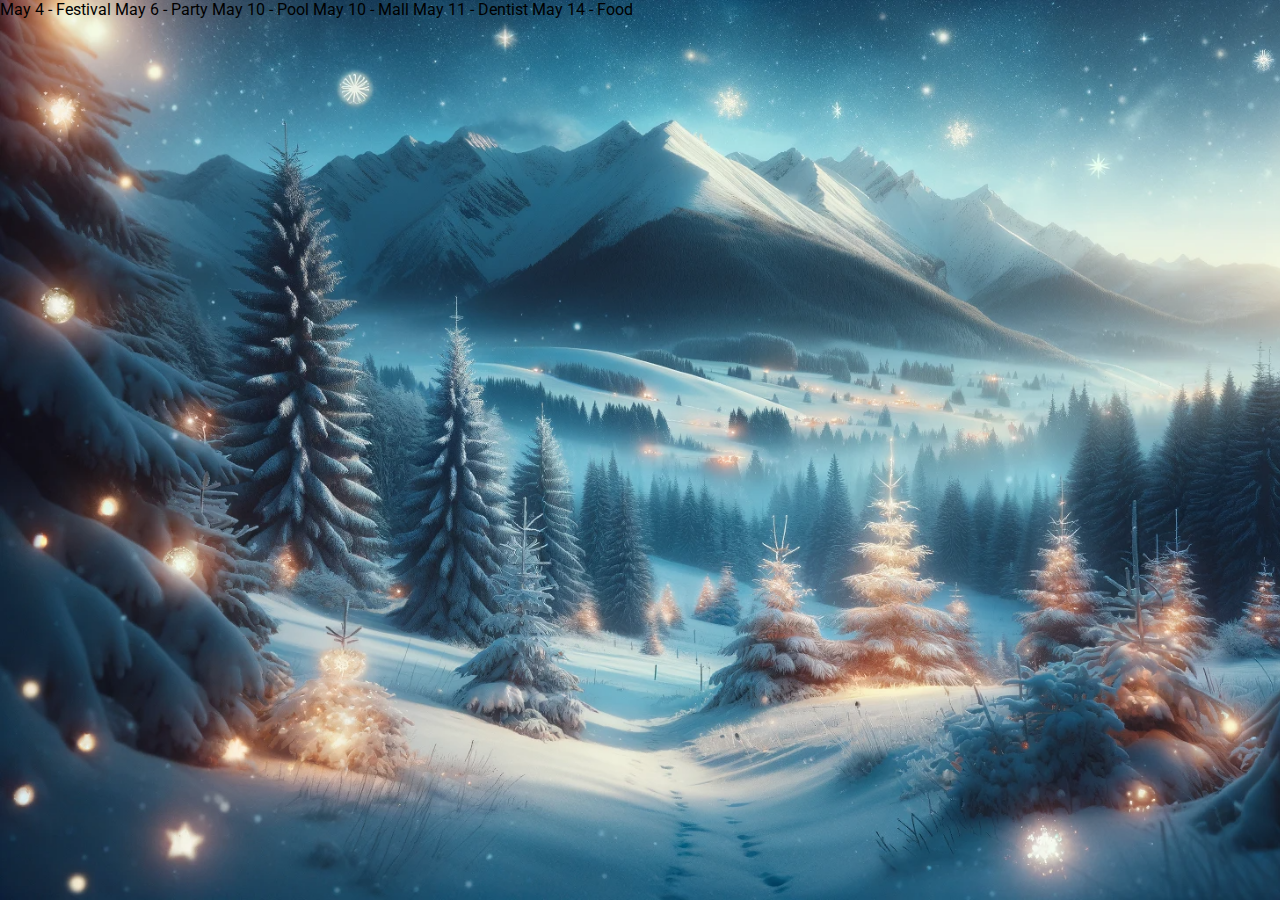
<file: docs/index.html>
<!DOCTYPE html>
<html lang="en">
<head>
    <meta charset="UTF-8">
    <meta name="viewport" content="width=device-width, initial-scale=1.0">
    <title>Ticket Preview</title>
    <link rel="stylesheet" href="styles.css">
	<link href="https://fonts.googleapis.com/css2?family=Playfair+Display:wght@400;700&display=swap" rel="stylesheet">
    <link href="https://fonts.googleapis.com/css2?family=Roboto:wght@400;700&display=swap" rel="stylesheet">
</head>
<body>
    <div class="container">
        <p>
	May 4 - Festival
	May 6 - Party
	May 10 - Pool
	May 10 - Mall
	May 11 - Dentist
	May 14 - Food
	</p>
    </div>
    <script src="script.js"></script>
</body>
</html>
</file>
<file: docs/styles.css>
/* Reset some basic elements */
body {
    background-image: url('pics/dalle.png');
    background-size: cover;
    background-repeat: no-repeat;
    background-attachment: fixed;
    margin: 0;
    padding: 0;
    font-family: 'Roboto', sans-serif; /* Switch to a more modern font */
}

h1, h2, h3, p, button {
    margin: 0;
    padding: 0;
    font-family: 'Roboto', sans-serif; /* Switch to a more modern font */
}


/* Overall container */
.container {
    display: flex;
    flex-direction: column;
    height: 100vh;
}

/* Top half styling */
.top-half {
    flex: 1;
    display: flex;
    flex-direction: column;
    align-items: center;
    justify-content: center;
    background-color: #4a90e2; /* A more modern color */
}

.top-half input[type="text"], .top-half button {
    margin: 10px;
    padding: 10px;
    border: none;
    border-radius: 5px; /* Rounded corners */
    box-shadow: 0 2px 4px rgba(0, 0, 0, 0.1); /* Subtle shadow for depth */
}

.top-half input[type="text"] {
    width: 60%; /* Responsive width */
}

.top-half button {
    background-color: #fff; /* Light background for buttons */
    cursor: pointer;
    transition: background-color 0.3s; /* Smooth transition for button hover */
}

.top-half button:hover {
    background-color: #e1e1e1; /* Slight change on hover */
}

/* Bottom half styling */
.bottom-half {
    flex: 1;
    overflow-y: auto;
    background-color: #f8f8f8; /* Lighter background for contrast */
    padding: 20px;
    width: 80%; /* Responsive width */
    margin: 0 auto; /* Center it horizontally */
}

/* Ticket preview and items */
.ticket-preview p {
    margin: 10px 0;
    line-height: 1.6; /* Improved line height for readability */
}

.entree, .side {
    padding: 5px 10px;
    border-radius: 3px;
    background-color: #ffffff;
    box-shadow: 0 2px 4px rgba(0, 0, 0, 0.1);
    margin-bottom: 5px;
}

.entree {
    font-weight: bold;
    font-size: 18px; /* Slightly larger font for entrees */
    color: #333333;
    background-color: #eaf1f8;
}

.side {
    font-size: 16px; /* Standard size for sides */
    color: #666666;
    background-color: #f5f5f5;
}

.button-areas {
    display: flex;
    justify-content: space-between;
    width: 80%; /* Responsive width */
    margin-top: 20px;
}

.button-container {
    flex-grow: 1;
    padding: 10px;
    border: 1px solid #ddd; /* For visibility */
    margin: 5px;
    border-radius: 5px; /* Rounded corners */
    box-shadow: 0 2px 4px rgba(0, 0, 0, 0.1);
}
</file>
